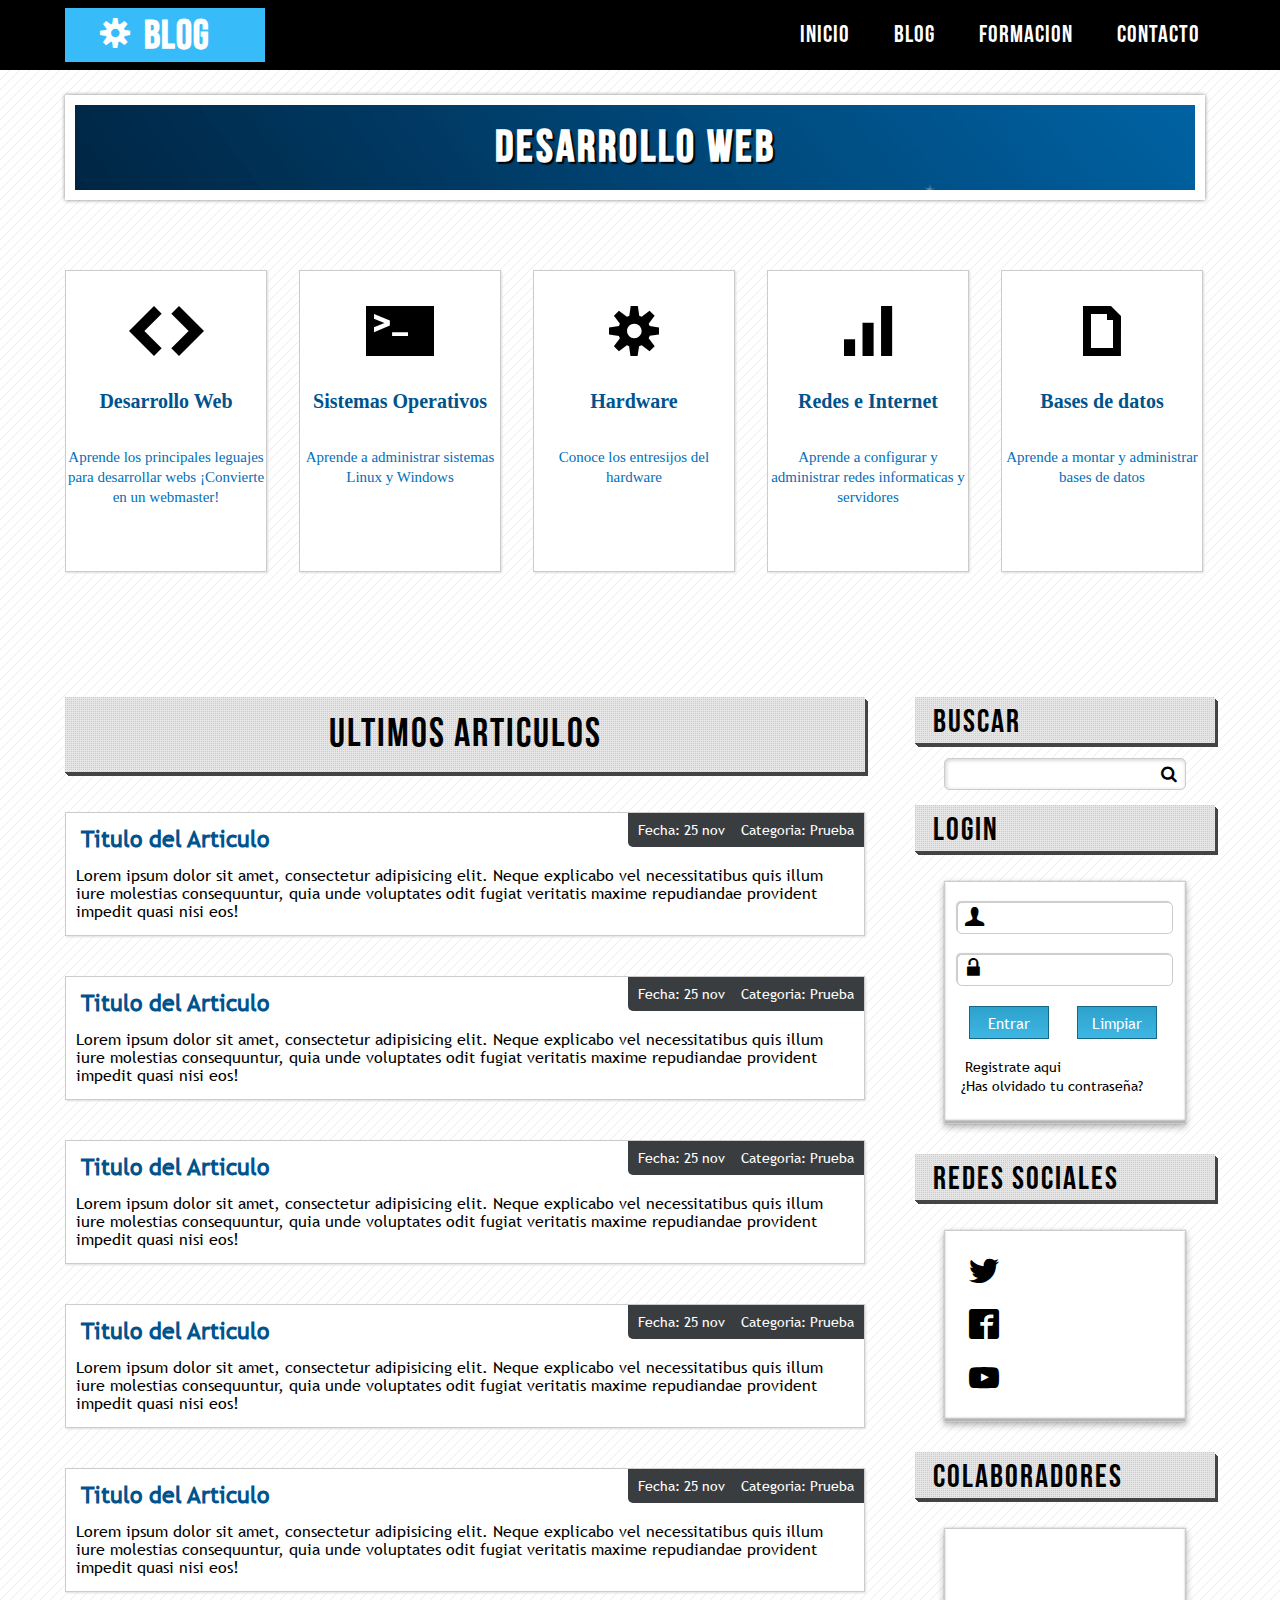
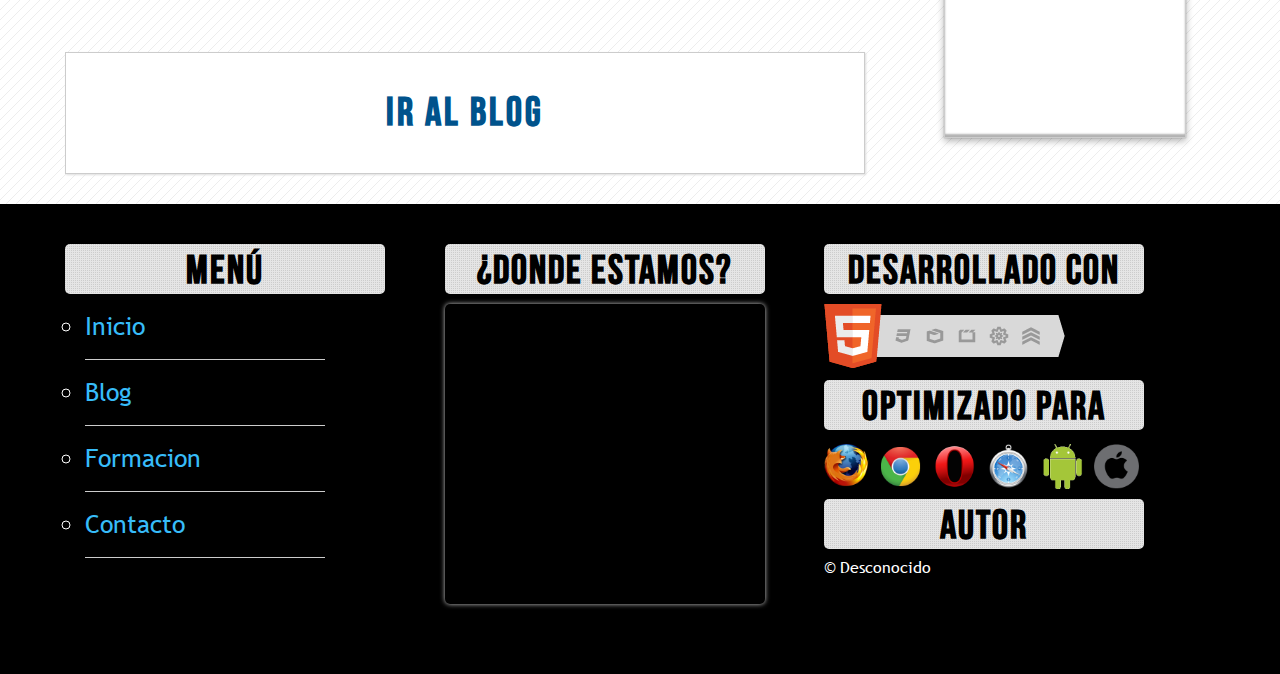
<file: index.html>
<!DOCTYPE html>
<html lang="es">

<head>
    <title>Master-4</title>
    <meta name="viewport" content="width=device-width, user-scalable=no"/>
    <meta charset="utf-8">
    <link rel="stylesheet" href="css/reset.css">
    <link rel="stylesheet" href="css/icons.css">
    <link rel="stylesheet" type="text/css" href="css/styles.css">
    <link rel="stylesheet" href="css/responsive.css">
    <link rel="icon" type="favicon/x-icon" href="img/supertux.png">
</head>

<body>
    <!-- Inicio del header -->
    <header id="header">
        <div class="wrap">
            <div id="logo">
                <span class="gear">S</span>
                <h3>Blog</h3>
            </div>
            <nav class="menu">
                <ul>
                    <li><a href="#">Inicio</a></li>
                    <li><a href="#">Blog</a></li>
                    <li><a href="#">Formacion</a></li>
                    <li><a href="#">Contacto</a></li>
                </ul>
            </nav>
        </div>
    </header>
    <!-- Fin del header -->

    <!-- Inicio wrap principal -->
    <section class="wrap">
        <div id="info">
            <!-- Inicio del banner -->
            <section id="banner">
                <h1>Desarrollo Web</h1>
            </section>
            <!-- Fin del banner -->

            <!-- Inicio de cards -->
            <section id="cards">
                <div class="card">
                    <p class="icon">H</p>
                    <h3 class="category">Desarrollo Web</h3>
                    <p class="description">Aprende los principales leguajes para desarrollar webs ¡Convierte en un
                        webmaster!</p>
                </div>
                <div class="card">
                    <p class="icon">_</p>
                    <h3 class="category">Sistemas Operativos</h3>
                    <p class="description">Aprende a administrar sistemas Linux y Windows</p>
                </div>
                <div class="card">
                    <p class="icon">S</p>
                    <h3 class="category">Hardware</h3>
                    <p class="description">Conoce los entresijos del hardware</p>
                </div>
                <div class="card">
                    <p class="icon">u</p>
                    <h3 class="category">Redes e Internet</h3>
                    <p class="description">Aprende a configurar y administrar redes informaticas y servidores</p>
                </div>
                <div class="card">
                    <p class="icon">a</p>
                    <h3 class="category">Bases de datos</h3>
                    <p class="description">Aprende a montar y administrar bases de datos</p>
                </div>
            </section>
        </div>
        <div class="clearfix"></div>
        <!-- Fin de cards -->

        <!-- Inicio barra lateral -->
        <aside id="lateral">
            <h3>Buscar</h3>
            <div id="search">
                <form>
                    <input type="text">
                    <span class="icon-search"></span>
                </form>
            </div>
            <h3>Login</h3>
            <div id="login" class="aside-box">
                <form>
                    <label id="user" class="icon">U</label>
                    <input type="email">
                    <label id="password" class="icon">w</label>
                    <input type="password">

                    <input type="submit" value="Entrar">
                    <input type="reset" value="Limpiar">

                    <a href="#">Registrate aqui</a>
                    <a href="#">¿Has olvidado tu contraseña?</a>
                </form>
            </div>
            <h3>Redes sociales</h3>
            <div id="social" class="aside-box">
                <div class="twitter">
                    <a href="#" target="_blank" class="icon-twitter"></a>
                    <p class="overlay">Twitter</p>
                </div>
                <div class="facebook">
                    <a href="#" class="icon-facebook2"></a>
                    <p class="overlay">Facebook</p>
                </div>
                <div class="youtube">
                    <a href="#" class="icon-youtube"></a>
                    <p class="overlay">Youtube</p>
                </div>
            </div>
            <h3>Colaboradores</h3>
            <div id="sponsors" class="aside-box">

            </div>
        </aside>
        <!-- Fin barra lateral -->

        <!-- Inicio articles -->
        <section id="articles">
            <h2>Ultimos articulos</h2>
            <article>
                <div class="data">
                    <span>Fecha: 25 nov</span>
                    <span>Categoria: Prueba</span>
                </div>
                <h4><a href="#">Titulo del Articulo</a></h4>
                <p>Lorem ipsum dolor sit amet, consectetur adipisicing elit. Neque explicabo vel necessitatibus quis
                    illum iure molestias consequuntur, quia unde voluptates odit fugiat veritatis maxime repudiandae
                    provident impedit quasi nisi eos!</p>
                <!-- <a href="#">Leer más</a> -->
            </article>
            <article>
                <div class="data">
                    <span>Fecha: 25 nov</span>
                    <span>Categoria: Prueba</span>
                </div>
                <h4><a href="#">Titulo del Articulo</a></h4>
                <p>Lorem ipsum dolor sit amet, consectetur adipisicing elit. Neque explicabo vel necessitatibus quis
                    illum iure molestias consequuntur, quia unde voluptates odit fugiat veritatis maxime repudiandae
                    provident impedit quasi nisi eos!</p>
                <!-- <a href="#">Leer más</a> -->
            </article>
            <article>
                <div class="data">
                    <span>Fecha: 25 nov</span>
                    <span>Categoria: Prueba</span>
                </div>
                <h4><a href="#">Titulo del Articulo</a></h4>
                <p>Lorem ipsum dolor sit amet, consectetur adipisicing elit. Neque explicabo vel necessitatibus quis
                    illum iure molestias consequuntur, quia unde voluptates odit fugiat veritatis maxime repudiandae
                    provident impedit quasi nisi eos!</p>
                <!-- <a href="#">Leer más</a> -->
            </article>
            <article>
                <div class="data">
                    <span>Fecha: 25 nov</span>
                    <span>Categoria: Prueba</span>
                </div>
                <h4><a href="#">Titulo del Articulo</a></h4>
                <p>Lorem ipsum dolor sit amet, consectetur adipisicing elit. Neque explicabo vel necessitatibus quis
                    illum iure molestias consequuntur, quia unde voluptates odit fugiat veritatis maxime repudiandae
                    provident impedit quasi nisi eos!</p>
                <!-- <a href="#">Leer más</a> -->
            </article>
            <article>
                <div class="data">
                    <span>Fecha: 25 nov</span>
                    <span>Categoria: Prueba</span>
                </div>
                <h4><a href="#">Titulo del Articulo</a></h4>
                <p>Lorem ipsum dolor sit amet, consectetur adipisicing elit. Neque explicabo vel necessitatibus quis
                    illum iure molestias consequuntur, quia unde voluptates odit fugiat veritatis maxime repudiandae
                    provident impedit quasi nisi eos!</p>
                <!-- <a href="#">Leer más</a> -->
            </article>
            <article id="blog">
                <a href="#">Ir al blog</a>
            </article>
        </section>
        <!-- Fin articles -->
        <div class="clearfix"></div>
    </section>
    <!-- Fin wrap principal -->

    <!-- Inicio footer -->
    <footer id="footer">
        <div class="wrap">
            <nav id="menu_footer">
                <h5>Menú</h5>
                <ul>
                    <li><a href="#">Inicio</a></li>
                    <li><a href="#">Blog</a></li>
                    <li><a href="#">Formacion</a></li>
                    <li><a href="#">Contacto</a></li>
                </ul>
            </nav>
            <div id="navigation">
                <h5>¿Donde estamos?</h5>
                <iframe src="https://www.google.com/maps/embed?pb=!1m18!1m12!1m3!1d18571.248310154995!2d-58.37648825654926!3d-34.630352455767884!2m3!1f0!2f0!3f0!3m2!1i1024!2i768!4f13.1!3m3!1m2!1s0x95a334ccee26fc95%3A0x2edeeb69361bc460!2sParque%20Lezama!5e0!3m2!1ses!2sar!4v1579303921974!5m2!1ses!2sar" width="600" height="450" frameborder="0" style="border:0;" allowfullscreen=""></iframe>
            </div>
            <div id="info_footer">
                <div id="developed">
                    <h5>Desarrollado con</h5>
                    <img src="img/html5-badge-h-css3-graphics-multimedia-performance-semantics.png" alt="Html y css">
                </div>
                <div id="browsers">
                    <h5>Optimizado para</h5>
                    <img src="img/firefox-icon.png" title="Firefox" alt="Firefox">
                    <img src="img/chrome.png" alt="">
                    <img src="img/Opera_256x256.png" alt="">
                    <img src="img/safari.png" alt="">
                    <img src="img/android.png" alt="">
                    <img src="img/ios.png" alt="">
                </div>
                <div id="author">
                    <h5>Autor</h5>
                    <p>&copy Desconocido</p>
                </div>
                
            </div>
        </div>
    </footer>
    <!-- Fin footer -->
</body>

</html>
</file>
<file: css/icons.css>
@font-face {
  font-family: 'icomoon';
  src:  url('fonts/icomoon.eot?l844zw');
  src:  url('fonts/icomoon.eot?l844zw#iefix') format('embedded-opentype'),
    url('fonts/icomoon.ttf?l844zw') format('truetype'),
    url('fonts/icomoon.woff?l844zw') format('woff'),
    url('fonts/icomoon.svg?l844zw#icomoon') format('svg');
  font-weight: normal;
  font-style: normal;
  font-display: block;
}

[class^="icon-"], [class*=" icon-"] {
  /* use !important to prevent issues with browser extensions that change fonts */
  font-family: 'icomoon' !important;
  speak: none;
  font-style: normal;
  font-weight: normal;
  font-variant: normal;
  text-transform: none;
  line-height: 1;

  /* Better Font Rendering =========== */
  -webkit-font-smoothing: antialiased;
  -moz-osx-font-smoothing: grayscale;
}

.icon-search:before {
  content: "\e900";
}
.icon-facebook2:before {
  content: "\ea91";
}
.icon-twitter:before {
  content: "\ea96";
}
.icon-youtube:before {
  content: "\ea9d";
}
</file>
<file: css/styles.css>
/* Fuentes */
@font-face{
    font-family: "BebasNeue";
    src: url(fonts/BebasNeue.otf) format("opentype");
}
@font-face{
    font-family: "TrebuchetMS";
    src: url(fonts/TrebuchetMS.ttf) format("truetype");
}
@font-face{
    font-family: "WebSymbols";
    src: url(fonts/WebSymbols-Regular.otf);
    font-style: normal;
    font-weight: normal;
}

/* Generales */
*{
    margin: 0;
    padding: 0;
    text-decoration: none;
    list-style: none;
}
body{
    background-image: url(../img/pattern.png);
}
.clearfix{
    clear: both;
}
/* Inicio WebSymbols */
.gear, .icon{
    font-family: "WebSymbols";
}
/* Fin WebSymbols */

/* Header */
#header{
    background-color: black;
    color: white;
    height: 54px;
    padding: 8px 0;
    margin-bottom: 25px;
}
.wrap{
    width: 1150px;
    margin: 0 auto;
}
#logo{
    background-color: #37BCF9;
    width: 200px;
    height: 54px;
    cursor: pointer;
    float: left;
    overflow: hidden;
    transition: 200ms;
}
#logo .gear{
    float: left;
    font-size: 30px;
    margin-left: 35px;
    margin-top: 10px;
    animation-name: rotate-gear;
    animation-duration: 3s;
    animation-iteration-count: infinite;
    animation-timing-function: linear;
}
@keyframes rotate-gear{
    from{
        transform: rotateZ(0deg);
    }
    to{
        transform: rotateZ(360deg);
    }
}
#logo:hover .gear{
    animation: gearBellow 500ms linear;
}
@keyframes gearBellow{
    0%{
        transform: translateY(0%);
    }
    50%{
        transform: translateY(200%);
    }
    100%{
        transform: translateY(0%);
    }
}
#logo h3{
    float: right;
    font-family: "BebasNeue";
    font-size: 40px;
    letter-spacing: 1px;
    margin-right: 55px;
    margin-top: 8px;
}
#logo:hover {
    background-color: #ccc;
    color: black;
    border-radius: 2px;
}
#logo:hover h3{
    animation: logoRight 500ms linear;
}
@keyframes logoRight{
    0%{
        transform: translateX(200%);
    }
    100%{
        transform: translateX(0%);
    }
}
.menu{
    float: right;
}
.menu ul{
    padding: 15px;
}
.menu ul li{
    display: inline-block;
    font-family: 'BebasNeue';
    letter-spacing: 1px;
    font-size: 24px;
    margin: 0 20px;
}
.menu ul li:last-child{
    margin-right: 0;
}
.menu ul li a{
    display: block;
    color: white;
    transition: all 300ms;
}
.menu ul li a:hover{
    color: #37BCF9;
    transform: scale(1.2, 1.2);
}

/* Inicio del banner */
#banner{
    background-image: url(../img/bakbaner.png);
    width: 97.4%;
    background-position: -200px -200px;
    border: 10px solid white;
    padding: 20px 0px;
    box-shadow: 0 0 4px gray;
    animation: backBanner 10s linear;
    overflow: hidden;
}
@keyframes backBanner{
    from{
        background-position: 0px 0px;
    }
    to{
        background-position: -200px -200px;
    }
}
#banner h1{
    color: white;
    text-align: center;
    font-family: 'BebasNeue';
    letter-spacing: 3px;
    font-size: 45px;
    text-shadow: 2px 2px 1px black;
    animation: textBanner 10s linear;
}
@keyframes textBanner{
    0%{
        transform: translateX(-1000%) scale(5);
        opacity: 1;
    }
    50%{
        transform: translateX(300%) scale(5);
        opacity: 1;
    }
    75%{
        transform: translateX(-300%) scale(5);
        text-shadow: none;
        color: transparent;
        opacity: 0;
    }
    100%{
        transform: translateX(0%) scale(1);
        opacity: 1;
        color: white;
        text-shadow: 2px 2px 1px black;
    }
}
/* Fin del banner */

/* Inicio cards */
#cards{
    margin-top: 70px;
}
.card{
    background-color: white;
    width: 200px;
    height: 300px;
    float: left;
    border: 1px solid #ccc;
    box-shadow: 1px 1px 2px #ddd;
    margin-right: 32px;
    transition: all 300ms;
    overflow: hidden;
}
.card:last-child{
    margin-right: 0;
}
.card:hover{
    background-color: black;
}
.icon{
    height: 120px;
    font-size: 50px;
    text-align: center;
    line-height: 120px;
    transition: all 300ms;
}
.card:hover .icon{
    color: #37BCF9;
    animation: showIcon 300ms linear;
    font-size: 70px;
}
@keyframes showIcon{
    from{
        transform: translateY(-200%);
    }
    to{
        transform: translateY(0%);
    }
}
.category{
    height: 56px;
    font-family: 'Trebuchet MS';
    font-size: 20px;
    font-weight: bold;
    text-align: center;
    color: #00538C;
    transition: all 300ms;
}
.card:hover .category{
    color: white;
    animation: showCategory 300ms linear;
}
@keyframes showCategory{
    from{
        transform: translateY(-300%);
        color: black;
    }
    to{
        transform: translateY(0%);
        color: white;
    }
}
.description{
    color: rgb(0, 111, 185);
    font-size: 15px;
    line-height: 20px;
    text-align: center;
    font-family: 'Trebuchet MS';
}
.card:hover .description{
    color: white;
    animation: showDescription 400ms linear;
}
@keyframes showDescription{
    from{
        transform: translateX(-200%);
        color: black;
    }
    to{
        transform: translateX(0%);
        color: white;
    }
}
/* Fin cards */

/* Inicio de lateral */
#lateral{
    width: 300px;
    float: right;
    min-height: 1000px;
    margin-top: 125px;
}
#lateral h3{
    font-family: 'BebasNeue';
    font-weight: normal;
    letter-spacing: 2px;
    text-transform: uppercase;
    font-size: 32px;
    background: url(../img/pxgray.png), white;
    height: 46px;
    line-height: 52px;
    padding-left: 18px;
    box-shadow: 0 1px 0 #444, 1px 2px 0 #444, 2px 3px 0 #444, 3px 4px 0 #444;
}
#search{
    width: 80%;
    margin: 15px auto;
    height: 30px;
    background-color: white;
    border: 1px solid #ccc;
    border-radius: 5px;
    box-shadow: 1px 1px 4px #ccc inset;
}
#search form{
    padding-top: 2px;
}
#search input[type="text"]{
    width: 80%;
    height: 30px;
    background-color: transparent;
    border: none;
    padding-left: 15px;
    display: inline-block;
    color: #aaa;
    transition: 300ms;
}
#search input[type="text"]:focus{
    color: #555;
}
#search span[class="icon-search"]{
    cursor: pointer;
    display: inline-block;
    height: 18px;
    font-size: 17px;
    margin-left: 5px;
    background-color: transparent;
}
.aside-box{
    width: 80%;
    margin: 30px auto;
    background-color: white;
    min-height: 208px;
    border: 1px solid #ccc;
    box-shadow: 0 0 1px rgba(0, 0, 0, 0.3), 0 3px 7px rgba(0, 0, 0, 0.3), 0 1px white inset, 0 -3px 2px rgba(0, 0, 0, 0.3) inset;
}
#login input[type="email"],
#login input[type="password"]{
    display: block;
    width: 76%;
    height: 30px;
    margin: 20px auto 20px auto;
    border-radius: 5px;
    border: 1px solid #ccc;
    box-shadow: -1px -1px 1px #ccc;
    color: #aaa;
    padding-left: 32px;
}
#login input[type="email"]:focus,
#login input[type="password"]:focus{
    color: #555;
}
#login #user,
#login #password{
    display: block;
    font-size: 18px;
    position: absolute;
    margin-top: -45px;
    margin-left: 20px;
}
#login #password{
    font-size: 22px;
    margin-top: -44px;
    margin-left: 22px;
}
input[type="submit"],
input[type="reset"]{
    color: white;
    background: linear-gradient(to bottom, #2DA1CB 0%, #3EB7E4 100%);
    margin-left: 24px;
    border: 1px solid #156785;
    width: 80px;
    height: 33px;
    display: inline-block;
    margin-bottom: 20px;
    font-family: "TrebuchetMS";
    text-align: center;
    font-size: 15px;
    transition: all 300ms;
}
input[type="submit"]:hover,
input[type="reset"]:hover{
    cursor: pointer;
    box-shadow: 0px 0px 3px rgb(78, 78, 78);
}
#login a{
    color: #000;
    margin-left: 20px;
    margin-bottom: 4px;
    display: inline-block;
    font-family: "TrebuchetMS";
    font-size: 14px;
    transition: 300ms;
}
#login a:last-child{
    margin-bottom: 30px;
    margin-left: 15.5px;
}
#login a:hover{
    color: #2DA1CB;
    text-decoration: underline;
}
#social{
    min-height: 190px;
}
#social a{
    display: block;
    color: black;
    font-size: 30px;
    margin: 24px 0 0 24px;
}
#social .overlay{
    display: block;
    font-family: Arial, Helvetica, sans-serif;
    font-weight: bold;
    letter-spacing: 1px;
    position: absolute;
    border: 3px solid white;
    text-shadow: 0 0 1px #ccc;
    background-color: #f4f7fe;
    padding: 3px;
    height: 20px;
    line-height: 20px;
    box-shadow: 0 0 4px #ccc;
    margin-top: -30px;
    margin-left: 70px;
    transform: translateX(-80%);
    opacity: 0;
    transition: all 400ms;
}
#social div:hover .overlay{
    transform: translateX(0%);
    opacity: 1;
}

/* Fin de lateral */

/* Inicio articles */
#articles{
    float: left;
    width: 800px;
    margin-top: 125px;
}
#articles h2{
    text-align: center;
    font-family: "BebasNeue";
    font-size: 40px;
    letter-spacing: 2px;
    font-weight: normal;
    height: 75px;
    line-height: 75px;
    background: url(../img/pxgray.png), white;
    box-shadow: 0 1px 0 #444, 1px 2px 0 #444, 2px 3px 0 #444, 3px 4px 0 #444;
}
#articles article{
    background-color: white;
    font-family: "TrebuchetMS";
    margin-top: 40px;
    border: 1px solid #ccc;
    box-shadow: 1px 1px 2px #ddd;
}
#articles article h4{
    font-size: 23px;
    margin: 15px;
}
#articles article h4 a{
    color: #00538C;
}
#articles article p{
    margin: 15px 10px;
    line-height: 18px;
}
#articles .data{
    float: right;
    color: white;
    background-color: #393D3F;
    padding: 10px;
    font-size: 14px;
    border-radius: 0px 0px 0px 5px;
}
#articles .data span{
    margin-right: 12px;
}
#articles .data span:last-child{
    margin-right: 0px;
}
#articles #blog{
    margin-top: 60px;
    height: 120px;
    text-align: center;
    line-height: 120px;
    transition: all 1s;
}
#articles #blog a{
    font-family: "BebasNeue";
    text-transform: uppercase;
    letter-spacing: 3px;
    font-size: 40px;
    font-weight: bold;
    color: #00538C;
    display: block;
    transition: all 1s;
}
#articles #blog:hover{
    border: 10px solid #37BCF9;
    border-radius: 240px;
    box-shadow: 0px 0px 10px gray;
    background-color: #333;
    animation: blink 10s infinite linear;
}
#articles #blog:hover a{
    color: white;
    text-shadow: 1px 1px 1px black,1px 2px 1px black, 1px 3px 1px black, 1px 4px 1px black, 1px 5px 1px black, 1px 6px 1px black;  
}
@keyframes blink{
    0%{
        border: 10px solid #37BCF9;
    }
    25%{
        border: 10px solid #0f4c75;
    }
    50%{
        border: 10px solid #3282b8;
    }
    75%{
        border: 10px solid #bbe1fa;
    }
    100%{
        border: 10px solid #37BCF9;
    }
}
/* Fin articles */

/* Inicio footer */
#footer{
    background-color: black;
    height: 470px;
    overflow: hidden;
    font-family: "TrebuchetMS";
    color: white;
    margin-top: 30px;
}
#footer .wrap > div,
#footer #menu_footer{
    float: left;
    width: 33%;
    margin: 40px 0;
}
#footer h5{
    background: url(../img/pxgray.png), white;
    text-align: center;
    border-radius: 5px;
    width: 320px;
    height: 50px;
    line-height: 55px;
    font-size: 40px;
    font-family: "BebasNeue";
    letter-spacing: 2px;
    color: black;
    margin-bottom: 10px;
}
#footer a{
    color: #37BCF9;
}
#footer #menu_footer ul{
    width: 240px;
    margin: 20px 0px 0px 20px;
}
#footer #menu_footer ul li{
    list-style: circle;
    color: white;
    font-size: 25px;
    border-bottom: 1px solid #ccc;
}
#footer #menu_footer ul li a{
    margin: 20px 0;
    display: block;
    transition: all 300ms;
}
#footer #menu_footer ul li:hover a{
    padding-left: 40px;
    color: white;
}

#footer #navigation iframe{
    width: 320px;
    height: 300px;
    border-radius: 5px;
    box-shadow: 0px 0px 5px #ccc;
}
#footer #info_footer #developed img{
    margin-bottom: 10px;
}
#footer #info_footer #browsers img{
    width: 45px;
    margin: 4px 4px 8px 0px;
}
#footer #info_footer #browsers img:last-child{
    margin-right: 0;
}

/* Fin footer */
</file>
<file: css/responsive.css>
@media (max-width:1250px){
    .wrap{
        width: 90%
    }
    .card {
        width: 18%;
        margin-right: 2%;
    }
    #articles{
        width: 68%;
    }
    #footer .wrap > div, 
    #footer #menu_footer {
        width: 30%;
        margin: 40px 40px 0 0;
    }
    #footer .wrap > div:last-child{
        margin-right: 0;
    }
}
@media (max-width:1180px){
    .card .description{
        width: 95%;
        margin: 0 auto;
    }
    .card .category{
        width: 95%;
        margin: 0 auto;
    }
    #lateral {
        width: 260px;
    }
    #search, #login, #social{
        width: 95%;
    }
    #search span[class="icon-search"]{
        margin-left: 6px;
    }
    #footer h5 {
        width: 100%;
        font-size: 34px;
    }
    #footer #navigation iframe {
        width: 100%;
    }
    #footer #info_footer #browsers img {
        width: 14.5%;
        margin: 1.5% 0.2% 3% 0%;
    }
}
@media (max-width:1000px){
    #lateral {
        width: 220px;
    }
    #search span[class="icon-search"]{
        margin-left: 0px;
    }
    #login input[type="email"], 
    #login input[type="password"]{
        padding-left: 32px;
        width: 76%;
    }
    #login #user{
        margin-left: 17px;
    }
    #login #password{
        margin-left: 20px;
    }
    #login input[type="reset"] {
        display: none;
    }
    #login input[type="submit"]{
        margin: 0px auto 20px auto;
        display: block;
    }
    #footer h5 {
        font-size: 32px;
    }
    #footer #menu_footer ul{
        width: 90%;
    }
    #footer #menu_footer ul li{
        font-size: 22px;
    }
    #footer #navigation iframe{
        height: 280px;
    }
}
@media (max-width: 890px){
    .card .category{
        font-size: 19px;
        line-height: 21px;
    }
    .card .description{
        margin-top: 2px;
        font-size: 13px;
    }
    #lateral{
        width: 200px;
        margin-top: 90px;
    }
    #lateral h3{
        font-size: 28px;
    }
    #login #user{
        margin-left: 13px;
    }
    #login #password{
        margin-left: 16px;
    }
    #login input[type="email"],
     #login input[type="password"] {
        padding-left: 28px;
    }
    #search span[class="icon-search"] {
        margin-left: -5px;
    }
    #articles{
        margin-top: 90px;
    }
    #articles h2{
        font-size: 35px;
    }
    #footer .wrap > div,
    #footer #menu_footer{
        margin-right: 30px;
    }
    #footer h5 {
        font-size: 28px;
    }
    #footer #info_footer #developed img{
        max-width: 100%;
    }
}
@media (max-width: 760px){
    #header{
        height: auto;
        padding: 0;
    }
    #header .wrap{
        border: 1px solid black;
    }
    #logo{
        float: none;
        margin: 15px auto 0 auto;
    }
    .menu {
        float: none;
        margin: 30px 0;
    }
    .menu ul{
        padding: 0;
        text-align: center;
    }
    .menu ul li {
        display: inline-block;
        font-family: 'BebasNeue';
        letter-spacing: 2px;
        font-size: 26px;
    }
    .card{
        height: auto;
    }
    .card .description{
        display: none;
    }
    #articles{
        float: none;
        width: 100%;
    }
    #lateral{
        float: none;
        width: 100%;
        margin-left: auto;
        margin-right: auto;
    }
    #search {
        width: 85%;
    }
    #login, #social {
        width: 85%;
    }
    #search span[class="icon-search"] {
        margin-left: 12.5%;
    }
    #login input[type="email"], #login input[type="password"] {
        width: 86%;
        padding-left: 8%;
    }
    #login #user {
        margin-left: 4%;
    }
    #login #password {
        margin-left: 4.5%;
    }
    #login input[type="reset"],
    #login input[type="submit"] {
        display: inline-block;
    }
    #login input[type="submit"]{
        margin-left: 35%;
    }
    #login a{
        display: block;
    }
    #footer{
        height: auto;
    }
    #footer #menu_footer {
        float: none;
        width: 100%;
    }
    #footer #menu_footer ul {
        width: auto;
    }
    #footer .wrap > div {
        width: 47%;
    }
}
@media (max-width: 675px){
    .menu ul li {
        font-size: 24px;
    }
    #search span[class="icon-search"] {
        margin-left: 11.5%;
    }
    #login input[type="submit"]{
        margin-left: 32%;
    }
}
@media (max-width: 560px){
    .card {
        width: 19%;
        margin: 0;
    }
    .card .category {
        font-size: 17px;
    }
    #search span[class="icon-search"] {
        margin-left: 9%;
    }
    #login input[type="email"], #login input[type="password"] {
        padding-left: 10%;
    }
    #login input[type="submit"] {
        margin-left: 25%;
    }
    #footer .wrap > div {
        width: 100%;
        float: none;
    }
    #footer #info_footer #browsers img {
        width: 12%;
        margin: 1.5% 1% 3% 2%;
    }
    #footer #info_footer #developed {
        text-align: center;
    }
    #footer #info_footer #developed img {
        width: 62%;
    }
    #footer #author p{
        font-size: 20px;
        margin-bottom: 40px;
        line-height: 30px;
    }
}
@media (max-width:530px){
    .menu ul li {
        display: block;
        margin: 0;
        margin-bottom: 20px;
    }
    .card .icon{
        font-size: 40px;
    }
    .card .category{
        font-size: 15px;
        margin-top: -20px;
        line-height: 20px;
    }
    #articles .data{
        float: none;
        width: 100%;
        text-align: center;
        border-radius: 0;
    }
    #articles .data{
        padding: 10px 0;
    }
    #articles .data span{
        margin-right: 1%;
    }
    #articles .data span:last-child{
        margin-left: 1%;
    }
    #articles article h4{
        text-align: center;
    }
}
@media (max-width: 460px){
    .wrap {
        width: 95%;
    }
    #banner h1{
        font-size: 40px;
    }
    .card .category{
        font-size: 14px;
    }
    .card .icon {
        font-size: 36px;
    }
}
@media (max-width: 460px){
    #search span[class="icon-search"] {
        margin-left: 7.5%;
    }
    #login input[type="submit"] {
        margin-left: 22%;
    }
}
@media (max-width: 400px){
    #search span[class="icon-search"] {
        margin-left: 6%;
    }
    .card .icon {
        font-size: 32px;
    }
    .card .category{
        font-size: 12px;
        line-height: 15px;
    }
    #login input[type="submit"] {
        margin-left: 18%;
    }
}
@media (max-width: 400px){
    #search span[class="icon-search"] {
        margin-left: 6%;
    }
}
@media (max-width: 360px){
    #search span[class="icon-search"] {
        margin-left: 4%;
    }
}
</file>
